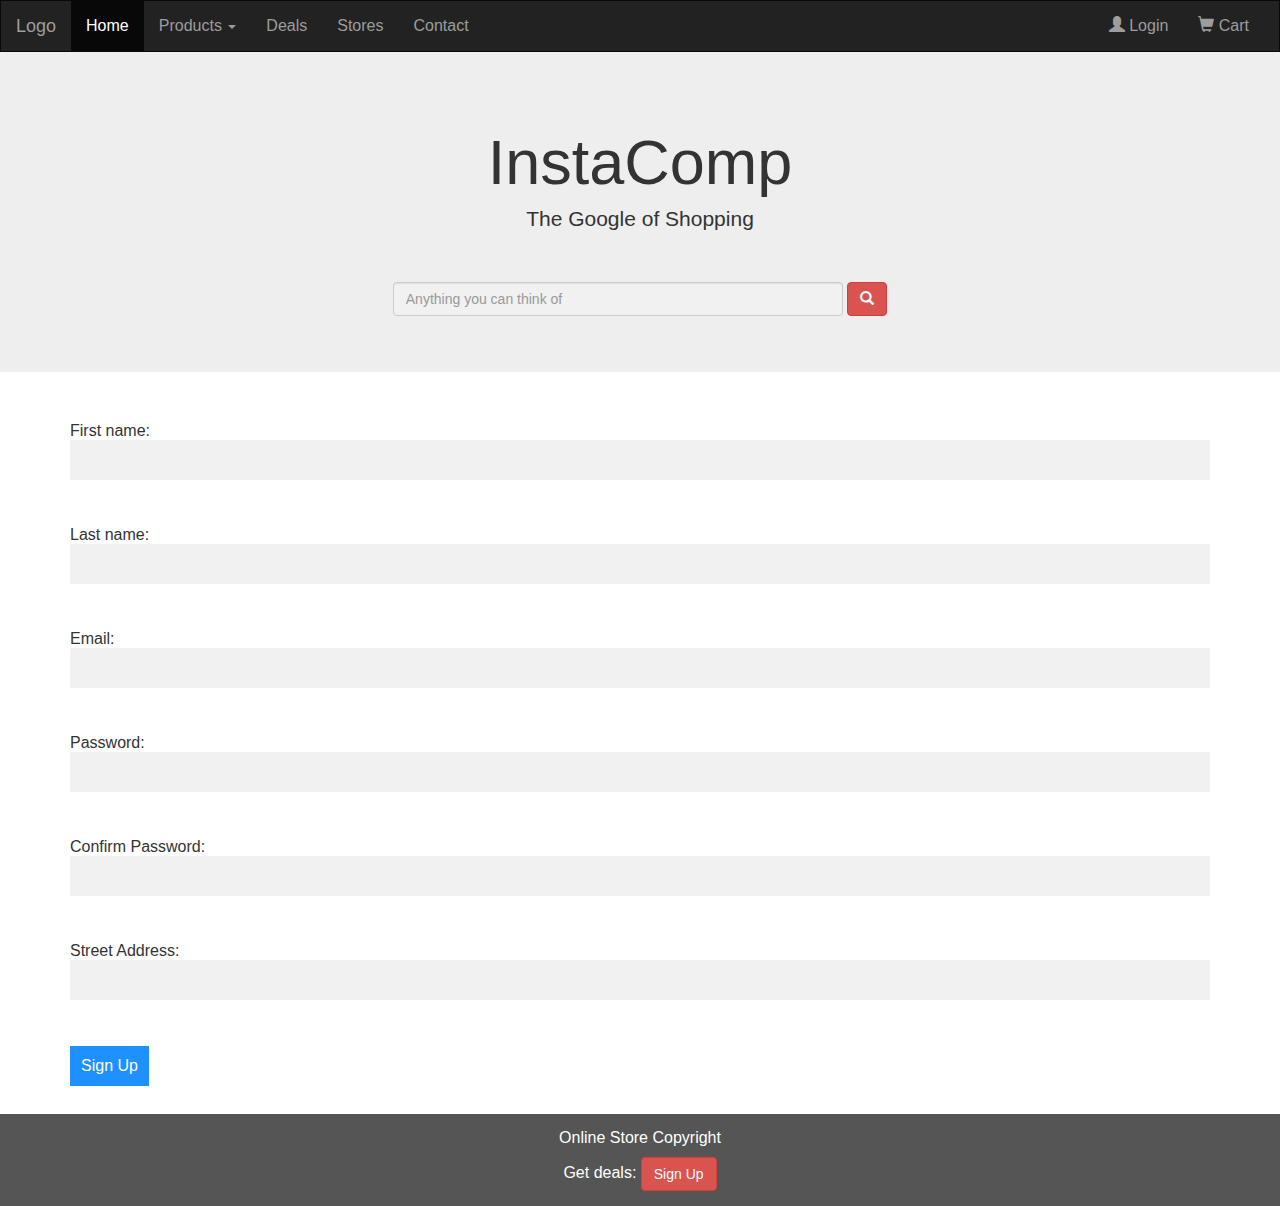
<file: Web-Dev-Project-master/Sogra/A2/signup.html>
<!-- Reference: https://www.w3schools.com/bootstrap/tryit.asp?filename=trybs_temp_store&stacked=h
Dropdown in navbar Reference:
    https://www.w3schools.com/booTsTrap/tryit.asp?filename=trybs_dropdown-divider&stacked=h
    https://v4-alpha.getbootstrap.com/components/dropdowns/
    https://getbootstrap.com/docs/4.0/components/dropdowns/
Alert reference: https://www.w3schools.com/booTsTrap/tryit.asp?filename=trybs_alerts&stacked=h
Progress bar reference: https://www.w3schools.com/booTsTrap/bootstrap_progressbars.asp
Breadcrumb reference:https://www.w3schools.com/booTsTrap/tryit.asp?filename=trybs_breadcrumbs&stacked=h
search ice reference: https://www.w3schools.com/booTsTrap/tryit.asp?filename=trybs_glyphs&stacked=h
 -->
<!DOCTYPE html>
<html lang="en">
<head>
    <title>Bootstrap Example</title>
    <meta charset="utf-8">
    <meta name="viewport" content="width=device-width, initial-scale=1">
    <link rel="stylesheet" href="https://maxcdn.bootstrapcdn.com/bootstrap/3.3.7/css/bootstrap.min.css">
    <script src="https://ajax.googleapis.com/ajax/libs/jquery/3.3.1/jquery.min.js"></script>
    <script src="https://maxcdn.bootstrapcdn.com/bootstrap/3.3.7/js/bootstrap.min.js"></script>
    <link rel="stylesheet" href="css/template.css">


</head>
<body>
<nav class="navbar navbar-inverse">
    <div class="container-fluid">
        <div class="navbar-header">
            <button type="button" class="navbar-toggle" data-toggle="collapse" data-target="#myNavbar">
                <span class="icon-bar"></span>
                <span class="icon-bar"></span>
                <span class="icon-bar"></span>
            </button>
            <a class="navbar-brand" href="#">Logo</a>
        </div>
        <div class="collapse navbar-collapse" id="myNavbar">
            <ul class="nav navbar-nav">
                <li class="active"><a href="#">Home</a></li>

                <li class="nav-item dropdown">
                    <a class="nav-link dropdown-toggle" href="#" id="navbarDropdown" role="button" data-toggle="dropdown" aria-haspopup="true" aria-expanded="false">
                        Products
                        <span class="caret"></span>
                    </a>
                    <div class="dropdown-menu" aria-labelledby="navbarDropdown">
                        <ul >
                            <li class="dropdown-submenu">
                                <a  tabindex="-1" href="#">Grocery</a>
                                <span class="caret"></span>
                                <ul class="dropdown-menu" >
                                    <li><a href="#">cars</a></li>
                                </ul>
                            </li>
                            <li class="dropdown-submenu">
                                <a  tabindex="-1" href="#">Clothing</a>
                                <span class="caret"></span>
                                <ul class="dropdown-menu" >
                                    <li><a href="#">cars</a></li>
                                </ul>
                            </li>
                            <li class="dropdown-submenu">
                                <a  tabindex="-1" href="#">Electronics</a>
                                <span class="caret"></span>
                                <ul class="dropdown-menu" >
                                    <li><a href="#">cars</a></li>
                                </ul>
                            </li>
                            <li class="dropdown-submenu">
                                <a  tabindex="-1" href="#">Gifts</a>
                                <span class="caret"></span>
                                <ul class="dropdown-menu" >
                                    <li><a href="#">cars</a></li>
                                </ul>
                            </li>
                            <li class="dropdown-submenu">
                                <a  tabindex="-1" href="#">Antiques</a>
                                <span class="caret"></span>
                                <ul class="dropdown-menu" >
                                    <li><a href="#">cars</a></li>
                                </ul>
                            </li>
                            <li class="dropdown-submenu">
                                <a  tabindex="-1" href="#">Automobiles</a>
                                <span class="caret"></span>
                                <ul class="dropdown-menu" >
                                    <li><a href="#">cars</a></li>
                                </ul>
                            </li>
                        </ul>
                    </div>
                </li>
                <li><a href="#">Deals</a></li>
                <li><a href="#">Stores</a></li>
                <li><a href="#">Contact</a></li>
            </ul>
            <ul class="nav navbar-nav navbar-right">
                <li><a href="#"><span class="glyphicon glyphicon-user"></span> Login </a></li>
                <li><a href="../a2/myOrders.html"><span class="glyphicon glyphicon-shopping-cart"></span> Cart</a></li>
            </ul>
        </div>
    </div>
</nav>

<div class="jumbotron">
    <div class="container text-center">
        <br><br>
        <h1>InstaComp</h1>
        <p>The Google of Shopping</p>
    </div>
    <br><br>
    <div class="container-fluid text-center">
        <div class="row">
            <!-- Autocomplete Reference: https://www.w3schools.com/howto/tryit.asp?filename=tryhow_js_autocomplete -->
            <form autocomplete="off"  class="form-inline">
                <div class="autocomplete">
                    <input id="myInput" type="text" class="form-control" size="50" placeholder="Anything you can think of">
                    <button type="submit" class="btn btn-danger" onclick="window.location.href='/A2/searchResults.html'"><span class="glyphicon glyphicon-search"></span></button>
                </div>
            </form>

        </div>
        <script>
            function autocomplete(inp, arr) {
                /*the autocomplete function takes two arguments,
                the text field element and an array of possible autocompleted values:*/
                var currentFocus;
                /*execute a function when someone writes in the text field:*/
                inp.addEventListener("input", function(e) {
                    var a, b, i, val = this.value;
                    /*close any already open lists of autocompleted values*/
                    closeAllLists();
                    if (!val) { return false;}
                    currentFocus = -1;
                    /*create a DIV element that will contain the items (values):*/
                    a = document.createElement("DIV");
                    a.setAttribute("id", this.id + "autocomplete-list");
                    a.setAttribute("class", "autocomplete-items");
                    /*append the DIV element as a child of the autocomplete container:*/
                    this.parentNode.appendChild(a);
                    /*for each item in the array...*/
                    for (i = 0; i < arr.length; i++) {
                        /*check if the item starts with the same letters as the text field value:*/
                        if (arr[i].substr(0, val.length).toUpperCase() == val.toUpperCase()) {
                            /*create a DIV element for each matching element:*/
                            b = document.createElement("DIV");
                            /*make the matching letters bold:*/
                            b.innerHTML = "<strong>" + arr[i].substr(0, val.length) + "</strong>";
                            b.innerHTML += arr[i].substr(val.length);
                            /*insert a input field that will hold the current array item's value:*/
                            b.innerHTML += "<input type='hidden' value='" + arr[i] + "'>";
                            /*execute a function when someone clicks on the item value (DIV element):*/
                            b.addEventListener("click", function(e) {
                                /*insert the value for the autocomplete text field:*/
                                inp.value = this.getElementsByTagName("input")[0].value;
                                /*close the list of autocompleted values,
                                (or any other open lists of autocompleted values:*/
                                closeAllLists();
                            });
                            a.appendChild(b);
                        }
                    }
                });
                /*execute a function presses a key on the keyboard:*/
                inp.addEventListener("keydown", function(e) {
                    var x = document.getElementById(this.id + "autocomplete-list");
                    if (x) x = x.getElementsByTagName("div");
                    if (e.keyCode == 40) {
                        /*If the arrow DOWN key is pressed,
                        increase the currentFocus variable:*/
                        currentFocus++;
                        /*and and make the current item more visible:*/
                        addActive(x);
                    } else if (e.keyCode == 38) { //up
                        /*If the arrow UP key is pressed,
                        decrease the currentFocus variable:*/
                        currentFocus--;
                        /*and and make the current item more visible:*/
                        addActive(x);
                    } else if (e.keyCode == 13) {
                        /*If the ENTER key is pressed, prevent the form from being submitted,*/
                        e.preventDefault();
                        if (currentFocus > -1) {
                            /*and simulate a click on the "active" item:*/
                            if (x) x[currentFocus].click();
                        }
                    }
                });
                function addActive(x) {
                    /*a function to classify an item as "active":*/
                    if (!x) return false;
                    /*start by removing the "active" class on all items:*/
                    removeActive(x);
                    if (currentFocus >= x.length) currentFocus = 0;
                    if (currentFocus < 0) currentFocus = (x.length - 1);
                    /*add class "autocomplete-active":*/
                    x[currentFocus].classList.add("autocomplete-active");
                }
                function removeActive(x) {
                    /*a function to remove the "active" class from all autocomplete items:*/
                    for (var i = 0; i < x.length; i++) {
                        x[i].classList.remove("autocomplete-active");
                    }
                }
                function closeAllLists(elmnt) {
                    /*close all autocomplete lists in the document,
                    except the one passed as an argument:*/
                    var x = document.getElementsByClassName("autocomplete-items");
                    for (var i = 0; i < x.length; i++) {
                        if (elmnt != x[i] && elmnt != inp) {
                            x[i].parentNode.removeChild(x[i]);
                        }
                    }
                }
                /*execute a function when someone clicks in the document:*/
                document.addEventListener("click", function (e) {
                    closeAllLists(e.target);
                });
            }

            /*An array containing all the country names in the world:*/
            var countries = ["Apple","Automobile","","Android","Airfreshner","Angry Bird","Bannan","Basbosa","Bandage","Bangles","Begale","Broom","Canada Day specials","Car","Cardigan","Cape Verde","Cayman Islands","Central Arfrican Republic","Chad","Chile","China","Colombia","Congo","Cook Islands","Costa Rica","Cote D Ivoire","Croatia","Cuba","Curacao","Cyprus","Czech Republic","Denmark","Djibouti","Dominica","Dominican Republic","Ecuador","Egypt","El Salvador","Equatorial Guinea","Eritrea","Estonia","Ethiopia","Falkland Islands","Faroe Islands","Fiji","Finland","France","French Polynesia","French West Indies","Gabon","Gambia","Georgia","Germany","Ghana","Gibraltar","Greece","Greenland","Grenada","Guam","Guatemala","Guernsey","Guinea","Guinea Bissau","Guyana","Haiti","Honduras","Hong Kong","Hungary","Iceland","India","Indonesia","Iran","Iraq","Ireland","Isle of Man","Israel","Italy","Jamaica","Japan","Jersey","Jordan","Kazakhstan","Kenya","Kiribati","Kosovo","Kuwait","Kyrgyzstan","Laos","Latvia","Lebanon","Lesotho","Liberia","Libya","Liechtenstein","Lithuania","Luxembourg","Macau","Macedonia","Madagascar","Malawi","Malaysia","Maldives","Mali","Malta","Marshall Islands","Mauritania","Mauritius","Mexico","Micronesia","Moldova","Monaco","Mongolia","Montenegro","Montserrat","Morocco","Mozambique","Myanmar","Namibia","Nauro","Nepal","Netherlands","Netherlands Antilles","New Caledonia","New Zealand","Nicaragua","Niger","Nigeria","North Korea","Norway","Oman","Pakistan","Palau","Palestine","Panama","Papua New Guinea","Paraguay","Peru","Philippines","Poland","Portugal","Puerto Rico","Qatar","Reunion","Romania","Russia","Rwanda","Saint Pierre & Miquelon","Samoa","San Marino","Sao Tome and Principe","Saudi Arabia","Senegal","Serbia","Seychelles","Sierra Leone","Singapore","Slovakia","Slovenia","Solomon Islands","Somalia","South Africa","South Korea","South Sudan","Spain","Sri Lanka","St Kitts & Nevis","St Lucia","St Vincent","Sudan","Suriname","Swaziland","Sweden","Switzerland","Syria","Taiwan","Tajikistan","Tanzania","Thailand","Timor L'Este","Togo","Tonga","Trinidad & Tobago","Tunisia","Turkey","Turkmenistan","Turks & Caicos","Tuvalu","Uganda","Ukraine","United Arab Emirates","United Kingdom","United States of America","Uruguay","Uzbekistan","Vanuatu","Vatican City","Venezuela","Vietnam","Virgin Islands (US)","Yemen","Zambia","Zimbabwe"];

            /*initiate the autocomplete function on the "myInput" element, and pass along the countries array as possible autocomplete values:*/
            autocomplete(document.getElementById("myInput"), countries);
        </script>


    </div><br><br>
</div>


<div class="container">
    <form id="register">
        First name:
        <input name="firstName" type="text" >
        <h5 id="validationFirstName"></h5>
        <br><br>
        Last name:
        <input name="lastName" type="text" >
        <h5 id="validationLastName"></h5>
        <br><br>
        Email:
        <input name="email" type="text" >
        <h5 id="validationEmail"></h5>
        <br><br>
        Password:
        <input name="password" type="password"  style="width: 100%">
        <h5 id="validationPassword"></h5>
        <br><br>
        Confirm Password:
        <input name="password" type="password"style="width: 100%" >
        <h5 id="validationConfirmPassword"></h5>
        <br><br>
        Street Address:
        <input name="address" type="text" >
        <h5 id="validationAddress"></h5>
        <br><br>
        <input name="register" type="submit" value="Sign Up">
        <br>
        <h5 id="validation"></h5>

    </form>
</div><br>



<footer class="container-fluid text-center">
    <p>Online Store Copyright</p>
    <form class="form-inline">Get deals:
        <button type="button" class="btn btn-danger">Sign Up</button>
    </form>
</footer>

</body>
</html>
</file>
<file: Web-Dev-Project-master/Sogra/A2/css/template.css>
/* Remove the navbar's default rounded borders and increase the bottom margin */
.navbar {
    margin-bottom: 0px;
    border-radius: 0px;
}

/* Remove the jumbotron's default bottom margin */
.jumbotron {
    padding: 20px;
    margin-bottom: 50px;
}
.breadcrumb{
    float: left;
    margin: 0px;
}
/* Add a gray background color and some padding to the footer */
footer {
    background-color: #555;
    color: white;
    padding: 15px;
}

.dropdown-item{
    list-style: none;
}
.responsive{
    width: 100%;
}

 .switch {
     position: relative;
     display: inline-block;
     width: 60px;
     height: 34px;
 }

 .switch input {display:none;}

 .slider {
     position: absolute;
     cursor: pointer;
     top: 0;
     left: 0;
     right: 0;
     bottom: 0;
     background-color: #ccc;
     -webkit-transition: .4s;
     transition: .4s;
 }

 .slider:before {
     position: absolute;
     content: "";
     height: 26px;
     width: 26px;
     left: 4px;
     bottom: 4px;
     background-color: white;
     -webkit-transition: .4s;
     transition: .4s;
 }

 input:checked + .slider {
     background-color: #2196F3;
 }

 input:focus + .slider {
     box-shadow: 0 0 1px #2196F3;
 }

 input:checked + .slider:before {
     -webkit-transform: translateX(26px);
     -ms-transform: translateX(26px);
     transform: translateX(26px);
 }

 /* Rounded sliders */
 .slider.round {
     border-radius: 34px;
 }

 .slider.round:before {
     border-radius: 50%;
 }
 * { box-sizing: border-box; }
 body {
     font: 16px Arial;
 }
 /* Autocomplete Reference: https://www.w3schools.com/howto/tryit.asp?filename=tryhow_js_autocomplete */
 .autocomplete {
     /*the container must be positioned relative:*/
     position: relative;
     display: inline-block;
 }
 input {
     border: 1px solid transparent;
     background-color: #f1f1f1;
     padding: 10px;
     font-size: 16px;
 }
 input[type=text] {
     background-color: #f1f1f1;
     width: 100%;
 }
 input[type=submit] {
     background-color: DodgerBlue;
     color: #fff;
 }
 .autocomplete-items {
     position: absolute;
     border: 1px solid #d4d4d4;
     border-bottom: none;
     border-top: none;
     z-index: 99;
     /*position the autocomplete items to be the same width as the container:*/
     top: 100%;
     left: 0;
     right: 0;
 }
 .autocomplete-items div {
     padding: 10px;
     cursor: pointer;
     background-color: #fff;
     border-bottom: 1px solid #d4d4d4;
 }
 .autocomplete-items div:hover {
     /*when hovering an item:*/
     background-color: #e9e9e9;
 }
 .autocomplete-active {
     /*when navigating through the items using the arrow keys:*/
     background-color: DodgerBlue !important;
     color: #ffffff;
 }
</file>
